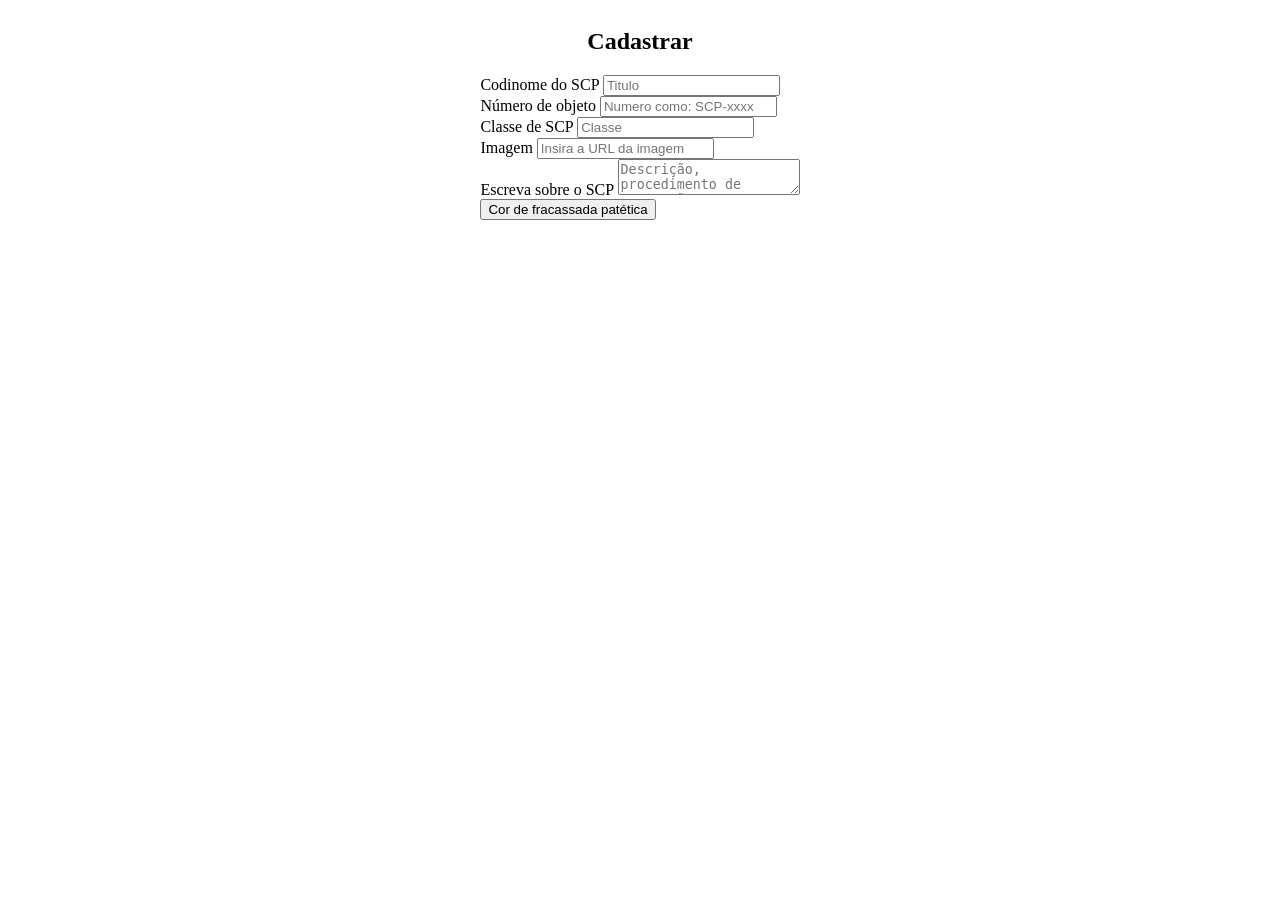
<file: form.html>
<!DOCTYPE html>
<html lang="pt-br">
<head>
    <meta charset="UTF-8">
    <title>Document</title>
    <style>
        .form{
            display: flex;
            justify-content: center;
            align-items: center;
            flex-direction: column;
        }
    </style>
    <script src= 'info.js'></script>
</head>
<body>
    <div class="form">
        <h2>Cadastrar</h2>
        <form id="meuFormulario">
        <label for="Titulo">Codinome do SCP</label>
        <input type="text" id="titulo" placeholder="Titulo" required><br>
        <label for="Numero">Número de objeto</label>
        <input type="text" id="numero" placeholder="Numero como: SCP-xxxx" required ><br>
        <label for="Classe">Classe de SCP</label>
        <input type="text" id="classe" placeholder="Classe" required ><br>   
        <label for="imagem"> Imagem </label>
        <input type="url" id="image" placeholder="Insira a URL da imagem" required ><br>
        <label for="Paragrafo">Escreva sobre o SCP</label>
        <textarea id="Paragrafo" placeholder="Descrição, procedimento de contenção e etc..." required ></textarea><br>
        <button onclick="adcionarvalores()">Cor de fracassada patética</button>
    </form>
    </div>  
</body>
</html>
</file>
